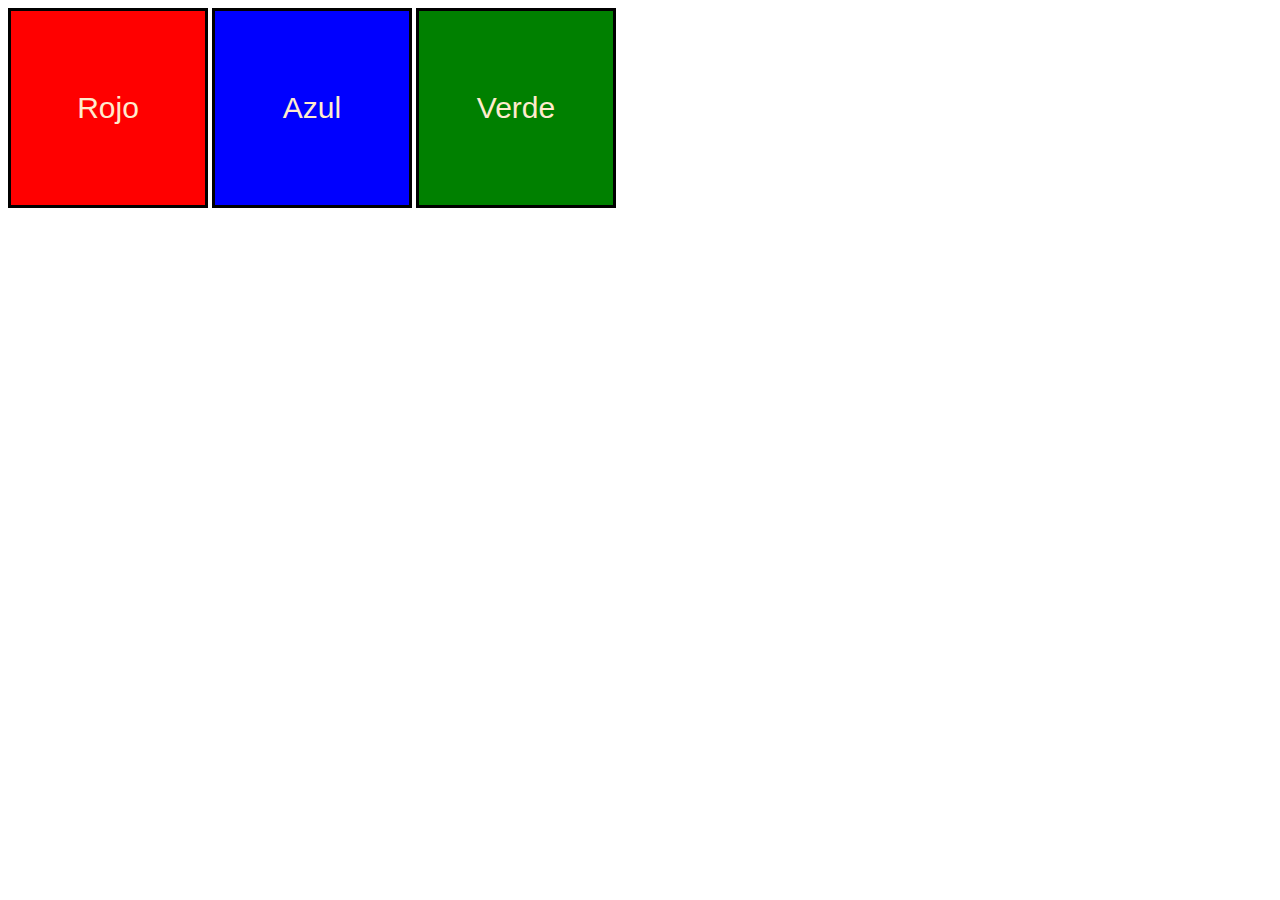
<file: tarea1 - JS2/index.html>
<!DOCTYPE html>
<html lang="en">

<head>
    <meta charset="UTF-8">
    <meta http-equiv="X-UA-Compatible" content="IE=edge">
    <meta name="viewport" content="width=device-width, initial-scale=1.0">
    <link rel="stylesheet" href="estilo.css">
    <title>tarea 1</title>
</head>

<body id="body">
    <form name="jose">
        <div>
            <button class="boton" id="rojo">Rojo</button>
            <button class="boton" id="azul">Azul</button>
            <button class="boton" id="verde">Verde</button>
        </div>
    </form>

</body>
<script src="indexScript.js"></script>

</html>
</file>
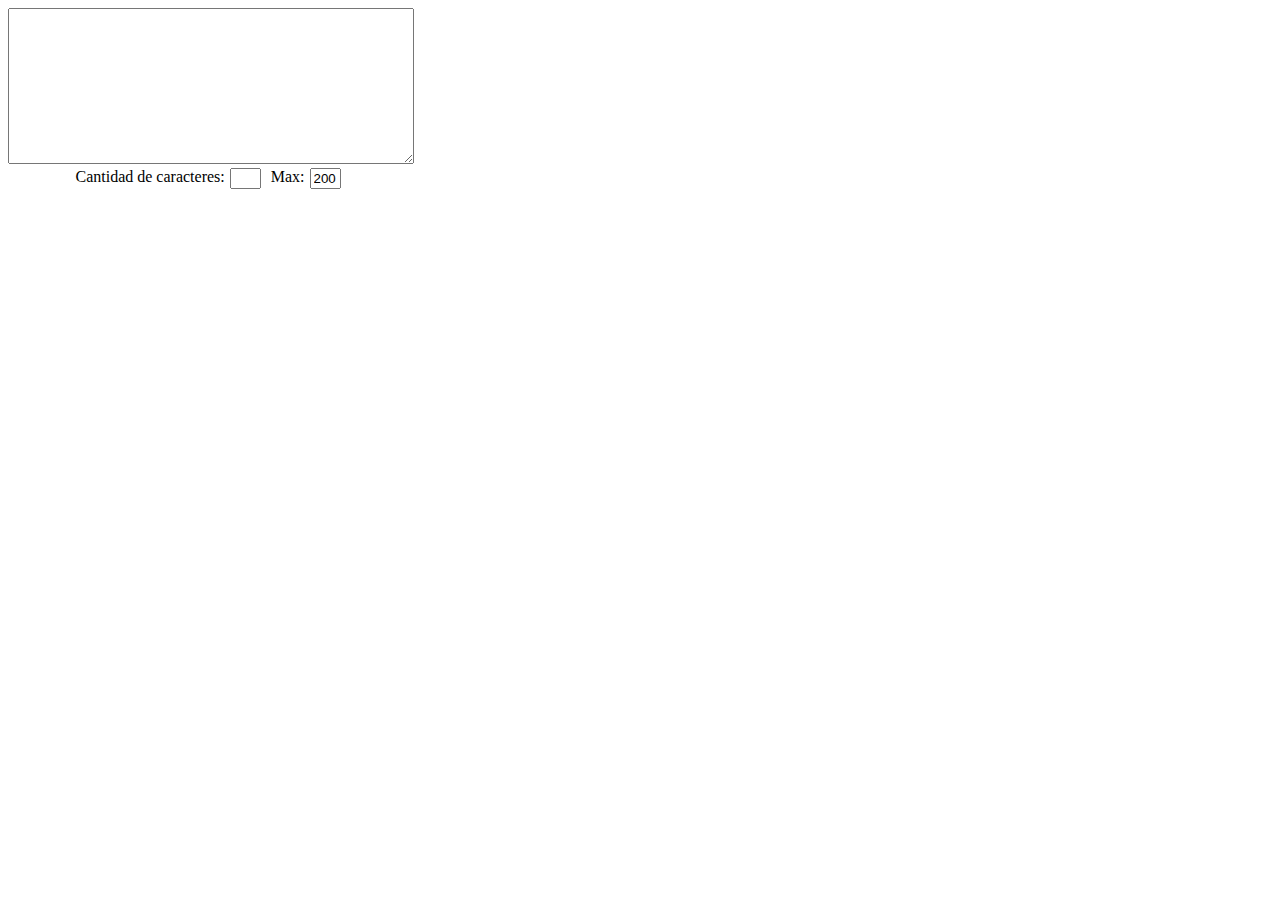
<file: tarea 2 - JS2/tarea2.html>
<!DOCTYPE html>
<html lang="en">

<head>
    <meta charset="UTF-8">
    <meta http-equiv="X-UA-Compatible" content="IE=edge">
    <meta name="viewport" content="width=device-width, initial-scale=1.0">
    <title>Tarea JS 2</title>
    <link rel="stylesheet" href="tarea2_estilo.css">
</head>

<body>
    <form action="">
        <textarea id="textarea" cols="30" rows="10" maxlength="200"></textarea>
        <div>
            <label>Cantidad de caracteres:</label>
            <input id="cantidad" type="text" inputmode="numeric">
            <label id="maximo">Max:</label>
            <input id="max" type="text" inputmode="numeric">
        </div>
    </form>
    <script src="tarea2_script.js"></script>
</body>

</html>
</file>
<file: tarea1 - JS2/estilo.css>
.boton{
    width: 200px;
    height: 200px;
    border: 3px solid black;
    font-size: 30px;
    color: blanchedalmond;

}

#rojo{
    background-color: red;
}

#azul{
    background-color: blue;
}

#verde{
    background-color: green;
}
</file>
<file: tarea 2 - JS2/tarea2_estilo.css>
form {
width: 400px;
height: 300px;
}

div {
    width: 100%;
    display: flex;
    justify-content: center;
}

input {
    width: 23px;
    display: inline-flex;
    margin-left: 5px;
}

label {
    display: inline-flex;
}

#maximo{
    margin-left: 10px;
}

#textarea{
    width: 100%;
}
</file>
